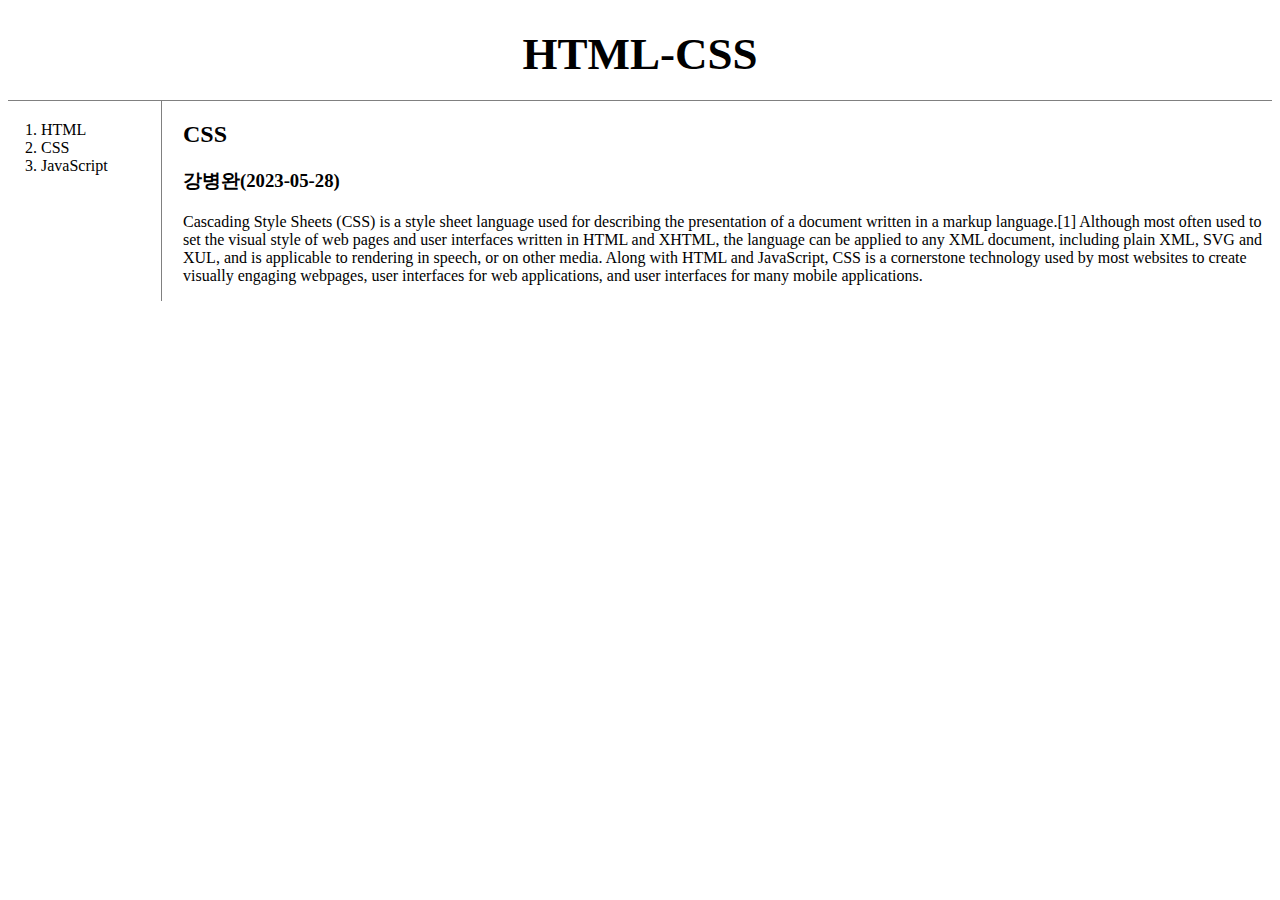
<file: index.html>
<!DOCTYPE html>
<html>
	<head>
		<meta charset="utf-8">
		<meta name="author" content="bwgreen">
		<title>첫 프로젝트</title>
		<link rel="stylesheet" href="style.css">
		<!--link를 사용하여 중복을 제거했당-->
	</head>
	<body>
		<h1><a href="index.html">HTML-CSS</a></h1>
		<div id="grid">

		<ol>
			<li><a href="html_info.html">HTML</a></li>
			<li><a href="css_info.html"
				   style="color:black;text-decoration: none">CSS</a</li>
			<li><a href="js_info.html">JavaScript</a></li>
		</ol>
		<div id="article">
        <h2 display:inline-block>CSS</h2><h3>강병완(2023-05-28)</h3>
        <p>
          Cascading Style Sheets (CSS) is a style sheet language used for describing the presentation of a document written in a markup language.[1] Although most often used to set the visual style of web pages and user interfaces written in HTML and XHTML, the language can be applied to any XML document, including plain XML, SVG and XUL, and is applicable to rendering in speech, or on other media. Along with HTML and JavaScript, CSS is a cornerstone technology used by most websites to create visually engaging webpages, user interfaces for web applications, and user interfaces for many mobile applications.
        </p>
      </div>
		<!-- <nav>
    <a href="/html/intro">HTML</a> |
    <a href="/css/intro">CSS</a> |
    <a href="/javascript/intro">JavaScript</a>
</nav> -->
	</body>
</html>
</file>
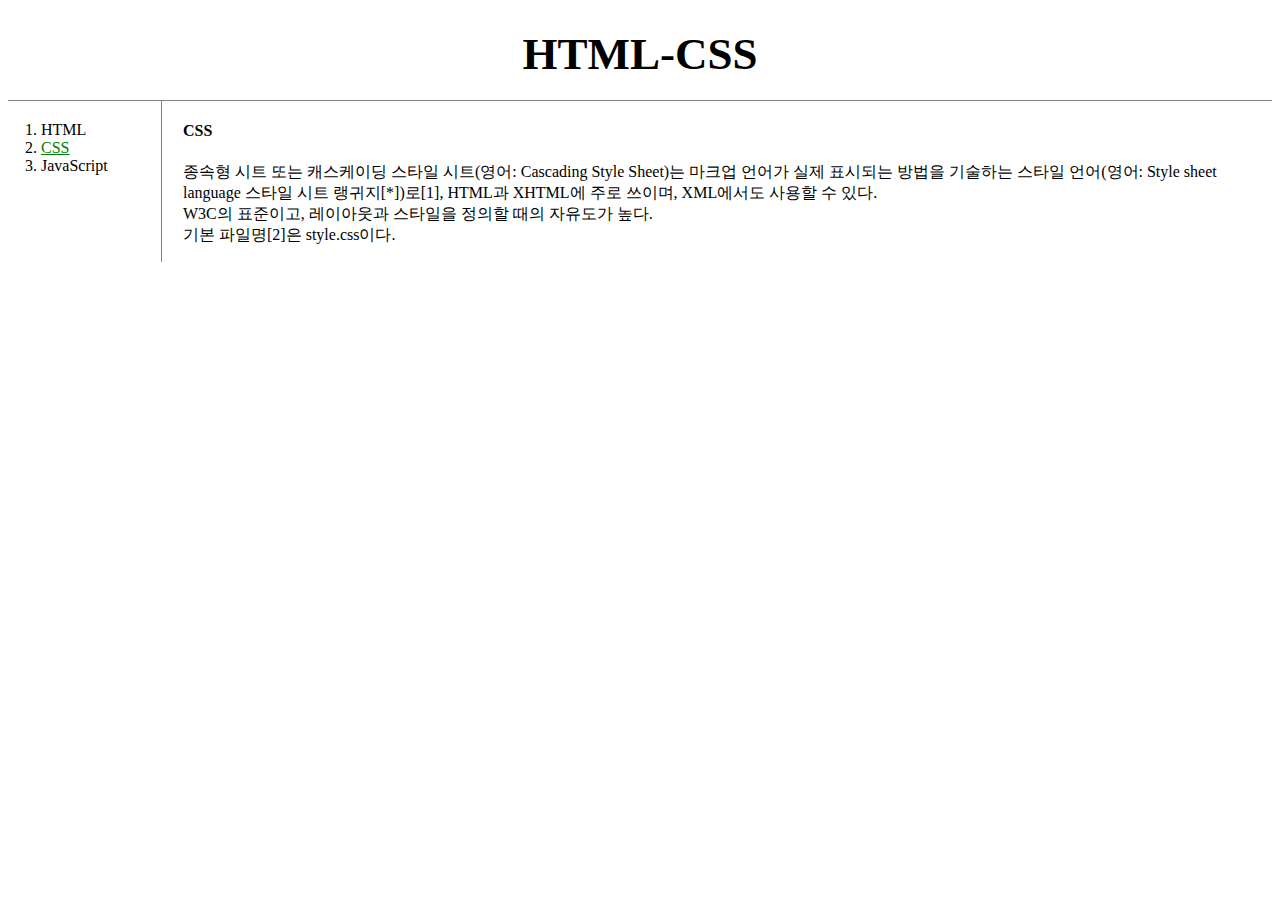
<file: css_info.html>
<!DOCTYPE html>
<html>
	<head>
		<meta charset="utf-8">
		<title>첫 프로젝트</title>
		<link rel="stylesheet" href="style.css">
	</head>
	<body>
		<h1>
			<a href="index.html">HTML-CSS</a>
		</h1>
		<div id="grid">
		<ol>
			<li><a href="html_info.html">HTML</a></li>
			<li><a href="css_info.html"style="color:green;text-decoration: underline">CSS</a</li>
			<li><a href="js_info.html">JavaScript</a></li>
		</ol>
		<div id="article">
		<h4>CSS</h4>
		<p>
			종속형 시트 또는 캐스케이딩 스타일 시트(영어: Cascading Style Sheet)는 마크업 언어가 실제 표시되는 방법을 기술하는 스타일 언어(영어: Style sheet language 스타일 시트 랭귀지[*])로[1], HTML과 XHTML에 주로 쓰이며, XML에서도 사용할 수 있다. <br>
			W3C의 표준이고, 레이아웃과 스타일을 정의할 때의 자유도가 높다. <br>기본 파일명[2]은 style.css이다.
			</p>
			
		</p>
		</div>
	</body>
</html>
</file>
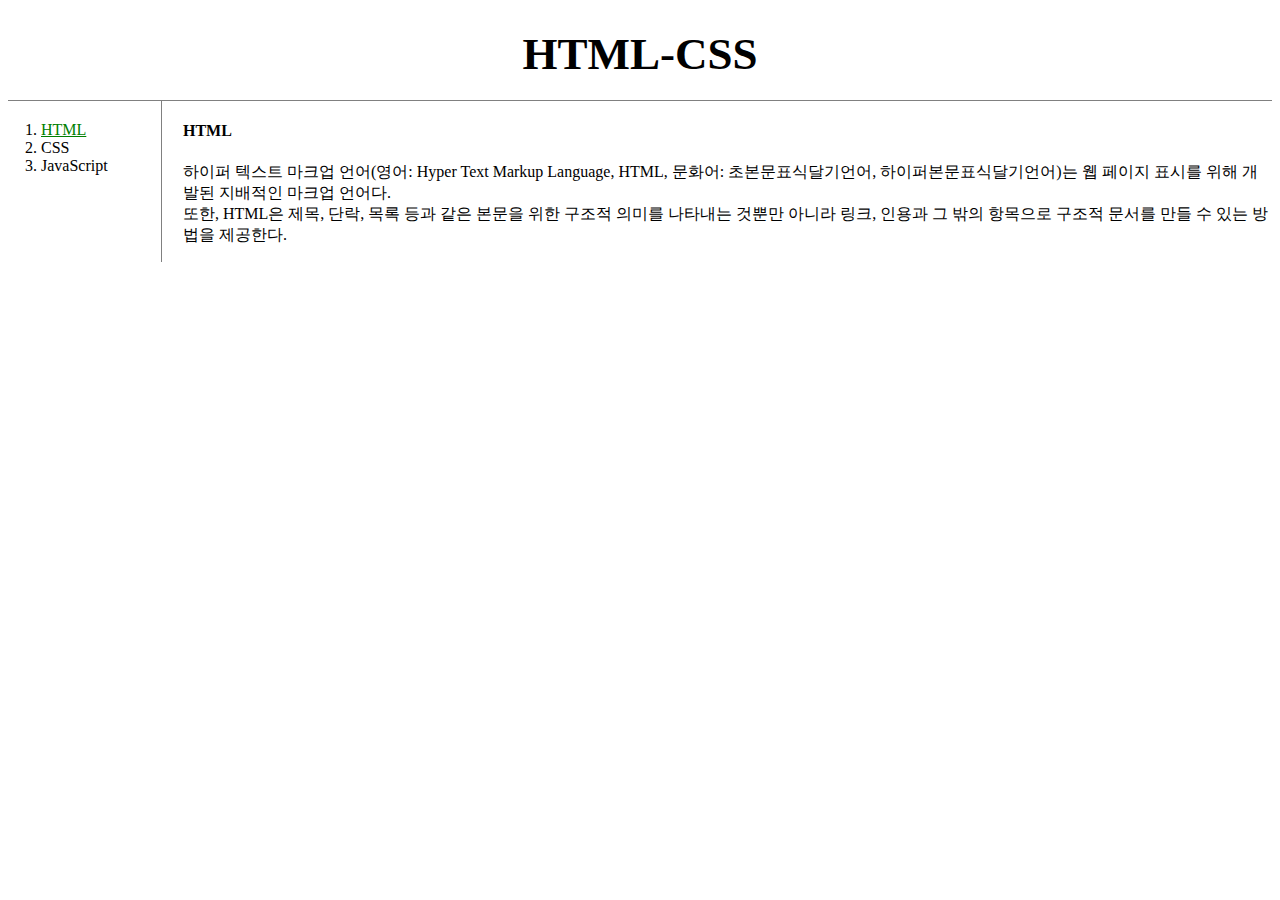
<file: html_info.html>
<!DOCTYPE html>
<html>
	<head>
		<meta charset="utf-8">
		<title>첫 프로젝트</title>
		<link rel="stylesheet" href="style.css">
	</head>
	<body>
		<h1>
			<a href="index.html">HTML-CSS</a>
		</h1>
		<div id="grid">
		<ol>
			<li><a href="html_info.html"style="color:green;text-decoration: underline">HTML</a></li>
			<li><a href="css_info.html">CSS</a</li>
			<li><a href="js_info.html">JavaScript</a></li>
		</ol>
		<div id="article">
		<h4>HTML</h4>
		<p>
			하이퍼 텍스트 마크업 언어(영어: Hyper Text Markup Language, HTML, 문화어: 초본문표식달기언어, 하이퍼본문표식달기언어)는 웹 페이지 표시를 위해 개발된 지배적인 마크업 언어다. <br>
			또한, HTML은 제목, 단락, 목록 등과 같은 본문을 위한 구조적 의미를 나타내는 것뿐만 아니라 링크, 인용과 그 밖의 항목으로 구조적 문서를 만들 수 있는 방법을 제공한다.
			<br>
		</p>
		</div>
	</body>
</html>
</file>
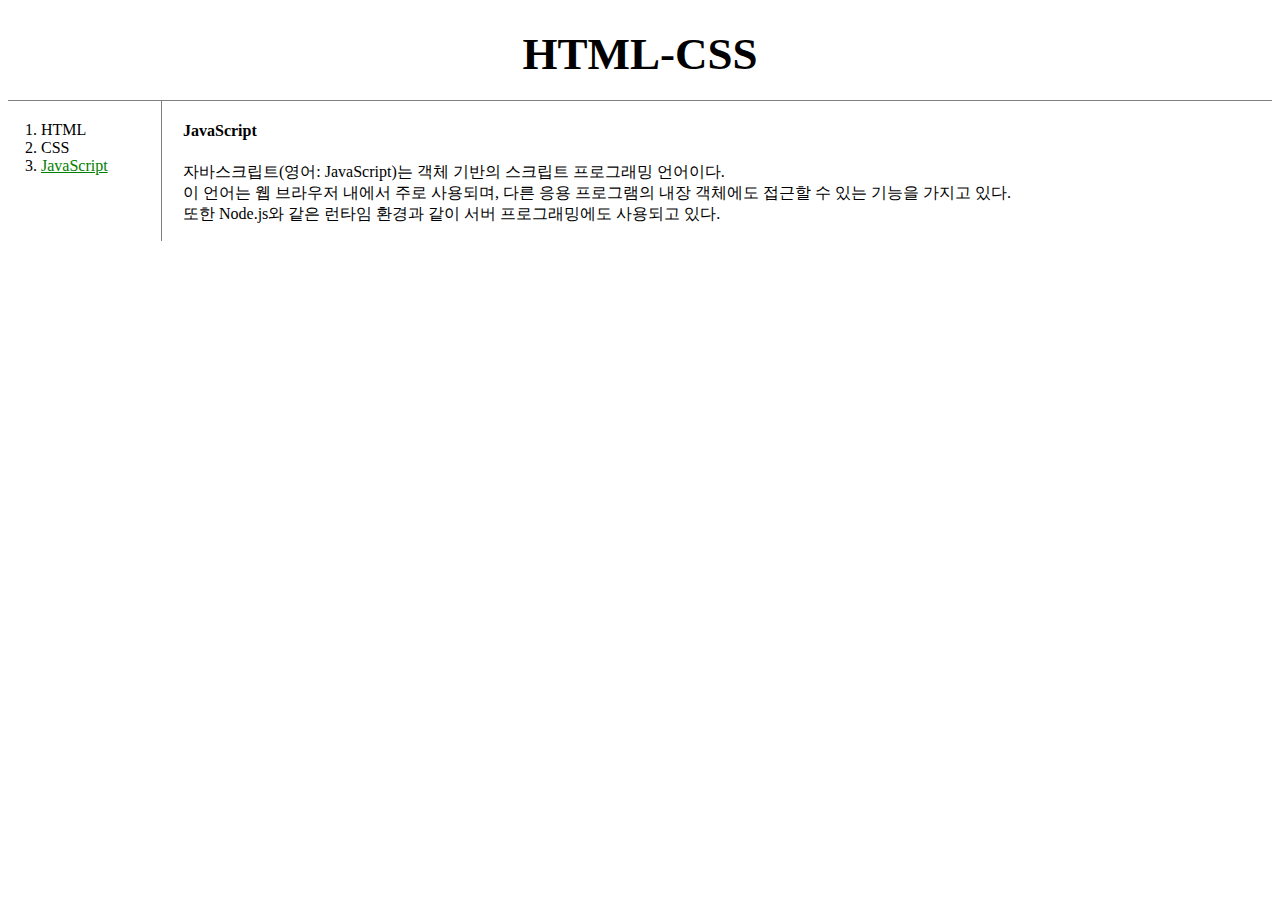
<file: js_info.html>
<!DOCTYPE html>
<html>
	<head>
		<meta charset="utf-8">
		<title>첫 프로젝트</title>
		<link rel="stylesheet" href="style.css">
	</head>
	<body>
		<h1>
			<a href="index.html">HTML-CSS</a>
		</h1>
		<div id="grid">
		<ol>
			<li><a href="html_info.html">HTML</a></li>
			<li><a href="css_info.html">CSS</a</li>
			<li><a href="js_info.html"style="color:green;text-decoration: underline">JavaScript</a></li>
		</ol>
		<div id="article">
			<h4>JavaScript</h4>
		<p>
			자바스크립트(영어: JavaScript)는 객체 기반의 스크립트 프로그래밍 언어이다. 
			<br>이 언어는 웹 브라우저 내에서 주로 사용되며, 다른 응용 프로그램의 내장 객체에도 접근할 수 있는 기능을 가지고 있다. 
			<br>또한 Node.js와 같은 런타임 환경과 같이 서버 프로그래밍에도 사용되고 있다.
			</p>
            
		</p>
	</div>
	</body>
</html>
</file>
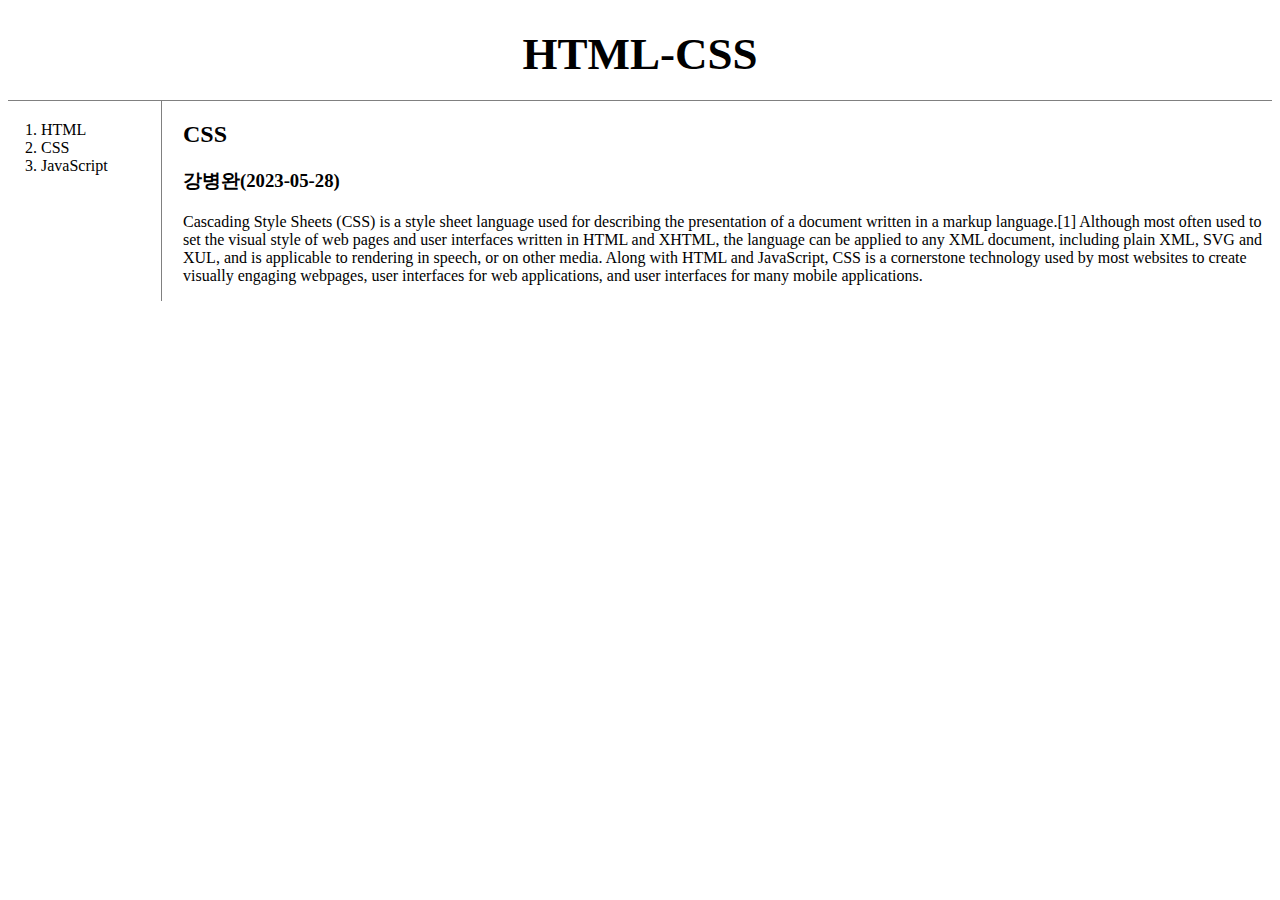
<file: main.html>
<!DOCTYPE html>
<html>
	<head>
		<meta charset="utf-8">
		<meta name="author" content="bwgreen">
		<title>첫 프로젝트</title>
		<link rel="stylesheet" href="style.css">
		<!--link를 사용하여 중복을 제거했당-->
	</head>
	<body>
		<h1><a href="main.html">HTML-CSS</a></h1>
		<div id="grid">

		<ol>
			<li><a href="html_info.html">HTML</a></li>
			<li><a href="css_info.html"
				   style="color:black;text-decoration: none">CSS</a</li>
			<li><a href="js_info.html">JavaScript</a></li>
		</ol>
		<div id="article">
        <h2 display:inline-block>CSS</h2><h3>강병완(2023-05-28)</h3>
        <p>
          Cascading Style Sheets (CSS) is a style sheet language used for describing the presentation of a document written in a markup language.[1] Although most often used to set the visual style of web pages and user interfaces written in HTML and XHTML, the language can be applied to any XML document, including plain XML, SVG and XUL, and is applicable to rendering in speech, or on other media. Along with HTML and JavaScript, CSS is a cornerstone technology used by most websites to create visually engaging webpages, user interfaces for web applications, and user interfaces for many mobile applications.
        </p>
      </div>
		<!-- <nav>
    <a href="/html/intro">HTML</a> |
    <a href="/css/intro">CSS</a> |
    <a href="/javascript/intro">JavaScript</a>
</nav> -->
	</body>
</html>
</file>
<file: style.css>
a {
		  color:black;
		  text-decoration: none;
		}
.saw{
	color:gray;
}
		h1 {
		  font-size:45px;
		  text-align: center;
		  border-bottom:1px solid gray;
		  margin:0;
    		  padding:20px;
   		}
   		ol{
   		  border-right:1px solid gray;
   		  width:100px;
		  margin:0;
  		  padding:20px;
  		  }
   		#grid{
   		  display: grid;
   		  grid-template-columns: 150px 1fr;
  		  }
  		#grid ol{
   		  padding-left:33px;
  		}
   		#grid #article{
  		  padding-left:25px;
  		}
			@media(max-width:800px){
				#grid{
					display: block;
				}
				ol{
   				border-right:none;
				}
				h1{
					border-bottom:none;
				}
			}
</file>
